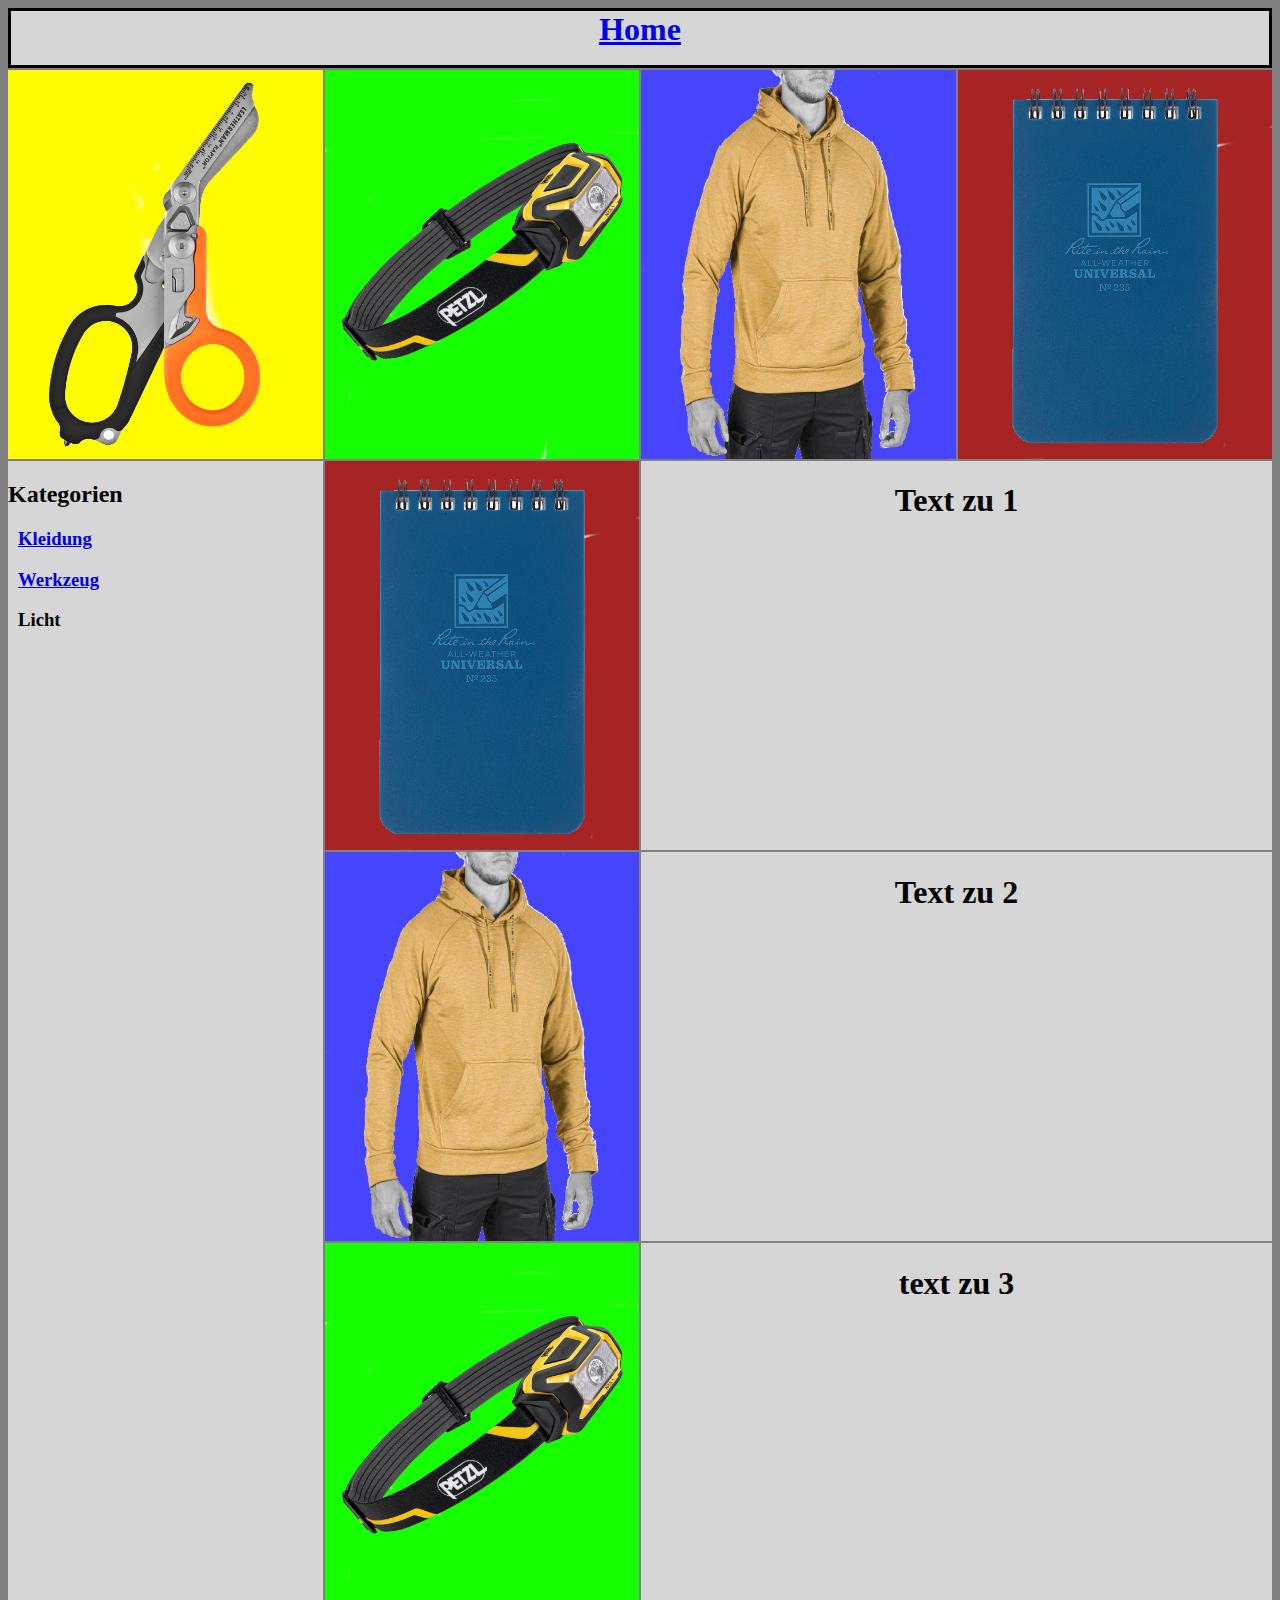
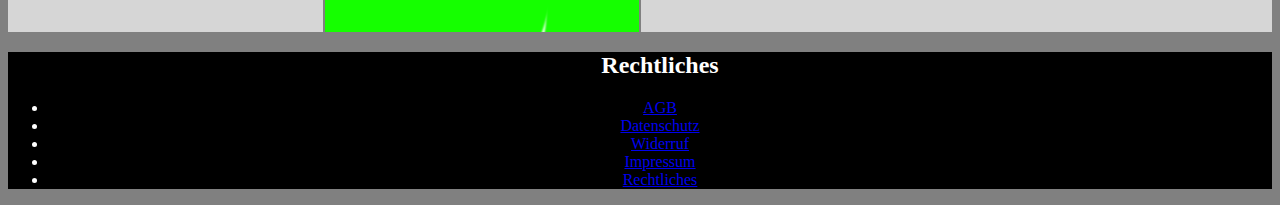
<file: index.html>
<html>

<head>
  <title>Die ultimative Quelle für Outdoor-Ausrüstung und Abenteuer</title>
  <meta charset="UTF-8">
  <meta name="description"
    content="Outdoor Abenteuer Survival Bushcraft Wandern Camping OutdoorAusrüstung Zelten Survivalausrüstung">
  <link rel="stylesheet" type="text/css" href="indexstyle.css">
  <link rel="favicon" type="image/png" href="favicon.png">
</head>

</body>
<div class="grid-container">
  <div class="grid-item grid-item-1">
    <a href="index.html">
      <h1>Home</h1>
    </a>

  </div>
  <div class="grid-item grid-item-2">
    <a href="schere.html">
      <img src="images/schere.png" width="100%" height="100%">
    </a>

  </div>
  <div class="grid-item grid-item-3">
    <a href="lampe.html">
      <img src="images/lampe.png" width="100%" height="100%">
    </a>
  </div>
  <div class="grid-item grid-item-4">
    <a href="hoodie-tan.html">
      <img src="images/hoodie-tan.png" width="100%" height="100%">
    </a>
  </div>
  <div class="grid-item grid-item-5">
    <a href="notizbuch.html">
      <img src="images/notizbuch.png" width="100%" height="100%">
    </a>
  </div>
  <div class="grid-item grid-item-6">
    <h2>Kategorien</h2>
    <ul>
      <li>
        <a href="kleidung.html">
          <h3>Kleidung</h3>
        </a>
      </li>
      <li>
        <a href="werkzeug.html">
          <h3>Werkzeug</h3>
        </a>
      </li>
      <li>
        <a herf="licht.html">
          <h3>Licht</h3>
        </a>
      </li>
    </ul>

  </div>
  <div class="grid-item grid-item-7">
    <a href="notizbuch.html">
      <img src="images/notizbuch.png" width="100%" height="100%">
    </a>
  </div>


  <div class="grid-item grid-item-8">
    <h1>Text zu 1</h1>
  </div>


  <div class="grid-item grid-item-9">
    <a href="hoodie-tan.html">
      <img src="images/hoodie-tan.png" width="100%" height="100%">
    </a>
  </div>


  <div class="grid-item grid-item-10">
    <h1>Text zu 2</h1>
  </div>


  <div class="grid-item grid-item-11">
    <a href="lampe.html">
      <img src="images/lampe.png" width="100%" height="100%">
    </a>
  </div>


  <div class="grid-item grid-item-12">
    <h1>text zu 3</h1>
  </div>


</div>
<div class="grid-item grid-item-13">

  <div class="row">
    <ul>
      <h2>Rechtliches</h2>
      <li>
        <a href="agb">AGB</a>
      </li>
      <li>
        <a href="datenschutz">Datenschutz</a>
      </li>
      <li>
        <a href="widerruf">Widerruf</a>
      </li>
      <li>
        <a href="impressum">Impressum</a>
      </li>
      <li>
        <a href="rechtliches">Rechtliches</a>
      </li>
    </ul>
  </div>

</div>
</body>

</html>
</file>
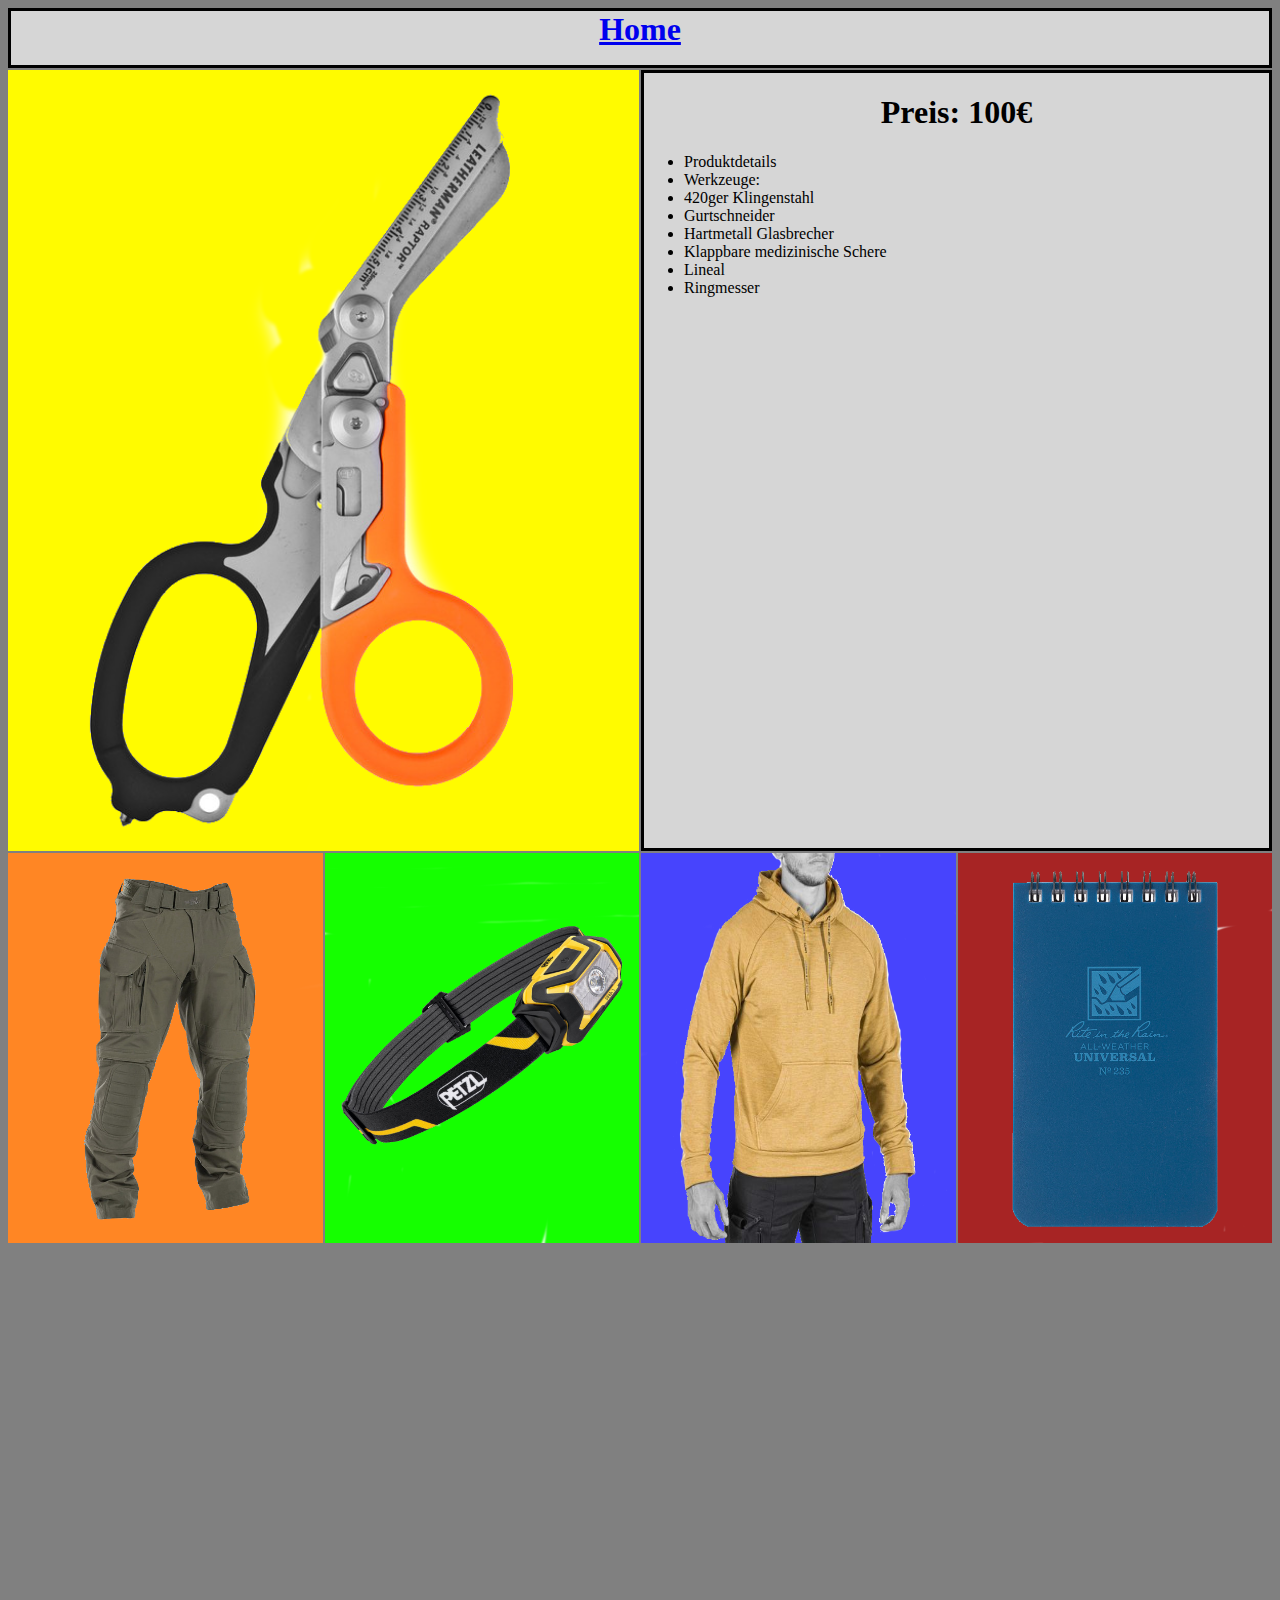
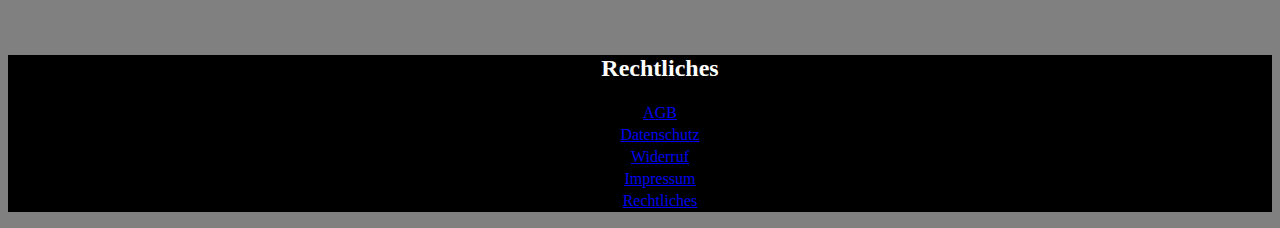
<file: schere.html>
<html>

<head>
  <title>Die ultimative Quelle für Outdoor-Ausrüstung und Abenteuer</title>
  <meta charset="UTF-8">
  <meta name="description"
    content="Outdoor Abenteuer Survival Bushcraft Wandern Camping OutdoorAusrüstung Zelten Survivalausrüstung">
  <link rel="stylesheet" type="text/css" href="schere.css">
  <link rel="favicon" type="image/png" href="favicon.png">

</head>

</body>
<div class="grid-container">

  <div class="grid-item grid-item-1">
    <h1>
      <a href="index.html">
        Home
      </a>
    </h1>
  </div>

  <div class="grid-item grid-item-2">
    <h1>Preis: 100€</h1>
    <ul>
      <li>
        Produktdetails
      </li>
      <li>
        Werkzeuge:
      </li>
      <li>
        420ger Klingenstahl
      </li>
      <li>
        Gurtschneider
      </li>
      <li>
        Hartmetall Glasbrecher
      </li>
      <li>
        Klappbare medizinische Schere
      </li>
      <li>
        Lineal
      </li>
      <li>
        Ringmesser
      </li>
    </ul>
  </div>

  <div class="grid-item grid-item-3">
    <img src="images/schere.png" width="100%" height="100%">
  </div>

  <div class="grid-item grid-item-4">
    <a href="xgen2.png">
      <img src="images/xgen2.png" width="100%" height="100%">
    </a>
  </div>

  <div class="grid-item grid-item-5">
    <a href="lampe.html">
      <img src="images/lampe.png" width="100%" height="100%">
    </a>
  </div>

  <div class="grid-item grid-item-6">
    <a href="hoodie-tan.html">
      <img src="images/hoodie-tan.png" width="100%" height="100%">
    </a>
  </div>


  <div class="grid-item grid-item-7">
    <a href="notizbuch.html">
      <img src="images/notizbuch.png" width="100%" height="100%">
    </a>
  </div>

</div>
<div class="grid-item grid-item-8">
  <div class="row">
    <ul>
      <h2>Rechtliches</h2>
      <li>
        <a href="agb">AGB</a>
      </li>
      <li>
        <a href="datenschutz">Datenschutz</a>
      </li>
      <li>
        <a href="widerruf">Widerruf</a>
      </li>
      <li>
        <a href="impressum">Impressum</a>
      </li>
      <li>
        <a href="rechtliches">Rechtliches</a>
      </li>
    </ul>
  </div>
</div>
</body>

</html>
</file>
<file: indexstyle.css>
:root {
  --page_background_color: #808080;

  --contrast_color_black: #000000;
  --contrast_color_white: #ffffff;

  --item_background_color: #d6d6d6;
  --item_schere_color: #fffb00;
  --item_lampe_color: #15ff00;
  --item_hoodie_tan_color: #4744fd;
  --item_notizbuch_color: #a72424;
}

body {
  background-color: var(--page_background_color);
  text-align: center;
}

.grid-container {
  display: grid;
  grid-template-rows: 60px 1fr 1fr 1fr 1fr;
  grid-template-columns: 1fr 1fr 1fr 1fr;
  grid-gap: 2px;
}


.grid-item-1 {
  background-color: var(--item_background_color);
  grid-row-start: 1;
  grid-row-end: 2;
  grid-column-start: 1;
  grid-column-end: 5;
  border: solid;
}

.grid-item-1 h1 {
  margin-top: 0;
}

.grid-item-2 {
  background-color: var(--item_schere_color);
  grid-row: 2 / 3;
  grid-column: 1 / 2;
}

.grid-item-2 li {
  text-align: left;
}

.grid-item-3 {
  background-color: var(--item_lampe_color);
  grid-row: 2 / 3;
  grid-column: 2 / 3;
}

.grid-item-4 {
  background-color: var(--item_hoodie_tan_color);
  grid-row: 2 / 3;
  grid-column: 3 / 4;
}

.grid-item-5 {
  background-color: var(--item_notizbuch_color);
  text-align: left;
  grid-row: 2 / 3;
  grid-column: 4 / 5;
}

.grid-item-6 {
  background-color: var(--item_background_color);
  text-align: left;
  grid-row: 3 / 6;
  grid-column: 1 / 2;
}

.grid-item-6 li {
  list-style-type: none;
  position: relative;
  left: -30px;
}

.grid-item-7 {
  background-color: var(--item_notizbuch_color);
  grid-row: 3 / 4;
  grid-column: 2 / 3;
}

.grid-item-8 {
  background-color: var(--item_background_color);
  grid-row: 3 / 4;
  grid-column: 3 / 5;
}

.grid-item-9 {
  background-color: var(--item_hoodie_tan_color);
  grid-row: 4 / 5;
  grid-column: 2 / 3;
}

.grid-item-10 {
  background-color: var(--item_background_color);
  grid-row: 4 / 5;
  grid-column: 3 / 5;
}

.grid-item-11 {
  background-color: var(--item_lampe_color);
  grid-row: 5 / 6;
  grid-column: 2 / 3;
}

.grid-item-12 {
  background-color: var(--item_background_color);
  grid-row: 5 / 6;
  grid-column: 3 / 5;
}

.grid-item-13 {
  background-color: var(--contrast_color_black);
  color: var(--contrast_color_white);
  grid-row: 5 / 6;
  grid-column: 1 / 5;
}
</file>
<file: schere.css>
:root {
  --page_background_color: #808080;
  --item_background_color: #d6d6d6;

  --contrast_color_black: #000000;
  --contrast_color_white: #ffffff;

  --item_schere_color: #fffb00;
  --item_lampe_color: #15ff00;
  --item_hoodie_tan_color: #4744fd;
  --item_notizbuch_color: #a72424;
  --item_xgen2_color: #ff8624;
}

body {
  background-color: var(--page_background_color);
  text-align: center;
}

.grid-container {
  display: grid;
  grid-template-rows: 60px 2fr 1fr 1fr;
  grid-template-columns: 1fr 1fr 1fr 1fr;
  grid-gap: 2px;
}

.grid-item-1 {
  background-color: var(--item_background_color);
  color: var(--contrast_color_black);
  grid-row-start: 1;
  grid-row-end: 2;
  grid-column-start: 1;
  grid-column-end: 5;
  border: solid;
}

.grid-item-1 h1 {
  margin-top: 0;
}

.grid-item-2 {
  background-color: var(--item_background_color);
  color: var(--contrast_color_black);
  grid-row: 2 / 3;
  grid-column: 3 / 5;
  border: solid;
}

.grid-item-2 li {
  text-align: left;
}

.grid-item-3 {
  background-color: var(--item_schere_color);
  grid-row: 2 / 3;
  grid-column: 1 / 3;

}

.grid-item-4 {
  background-color: var(--item_xgen2_color);
  grid-row: 3 / 4;
  grid-column: 1 / 2;
}

.grid-item-5 {
  background-color: var(--item_lampe_color);
  grid-row: 3 / 4;
  grid-column: 2 / 3;
}

.grid-item-6 {
  background-color: var(--item_hoodie_tan_color);
  grid-row: 3 / 4;
  grid-column: 3 / 4;
}

.grid-item-7 {
  background-color: var(--item_notizbuch_color);
  grid-row: 3 / 4;
  grid-column: 4 / 5;
}

.grid-item-8 {
  background-color: var(--contrast_color_black);
  color: var(--contrast_color_white);
  grid-row: 4 / 5;
  grid-column: 1 / 5;
}

.grid-item-8 li {
  padding: 2px;
  list-style-type: none;
}
</file>
